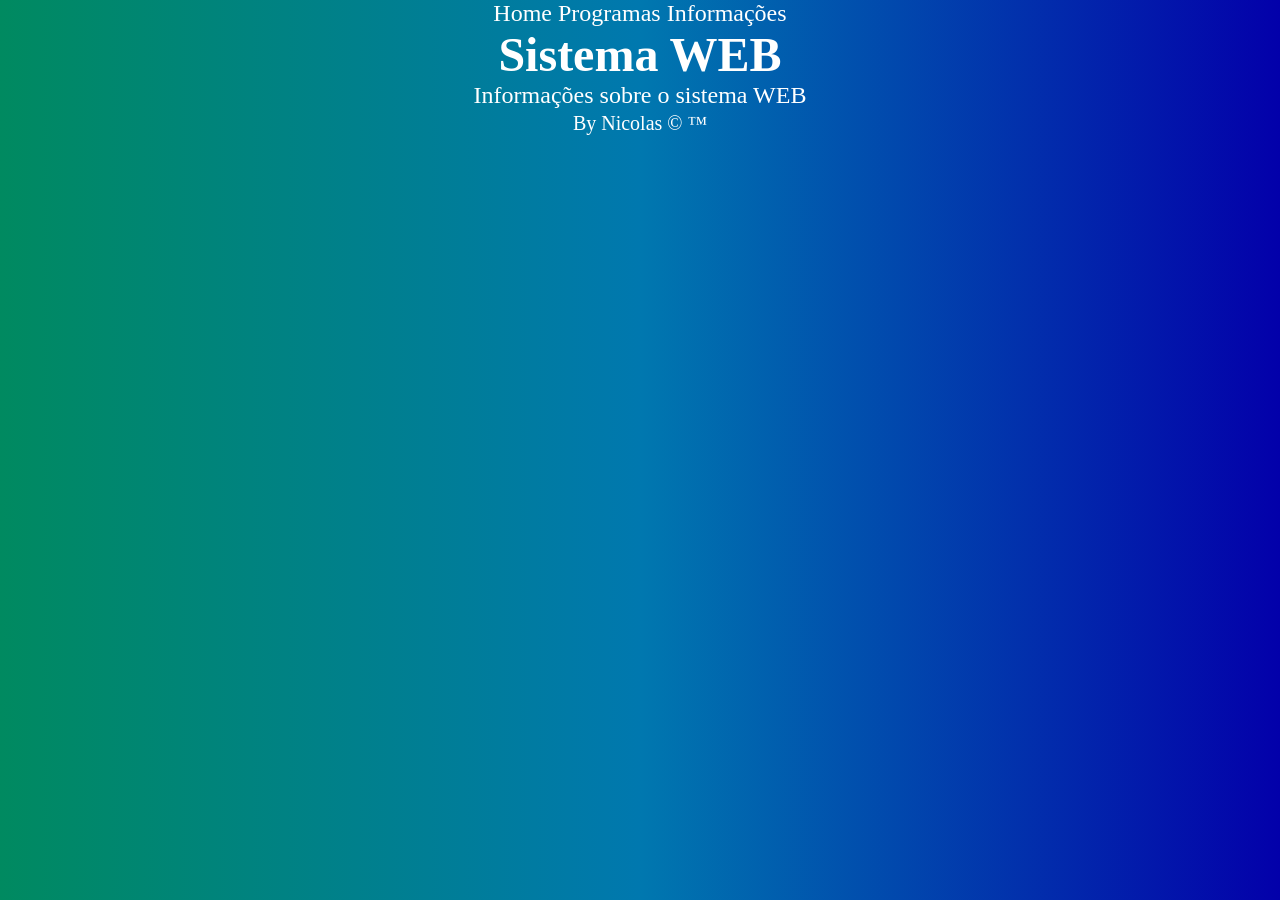
<file: index.html>
<!DOCTYPE html>
<html lang="pt-BR">
<head>
    <meta charset="UTF-8">
    <meta name="viewport" content="width=device-width, initial-scale=1.0">
    <link rel="stylesheet" href="./img/favicon.png" type="img/png">
    <link rel="stylesheet" href="./css/style.css">
    <script src="./js/prog01.js"defer></script>
    <title>Document</title>
</head>
<body>
    <header>
        <nav>
            <a href="./index.html">Home</a>
            <a href="./programas.html">Programas</a>
            <a href="./informacoes.html">Informações</a>
        </nav>
    </header>
    <main>
        <h1>Sistema WEB</h1>
        <article>
            <section>
                Informações sobre o sistema WEB
            </section>
        </article>
    </main>
    <footer>
        <small>By Nicolas &copy; &trade;</small>
    </footer>
</body>
</html>
</file>
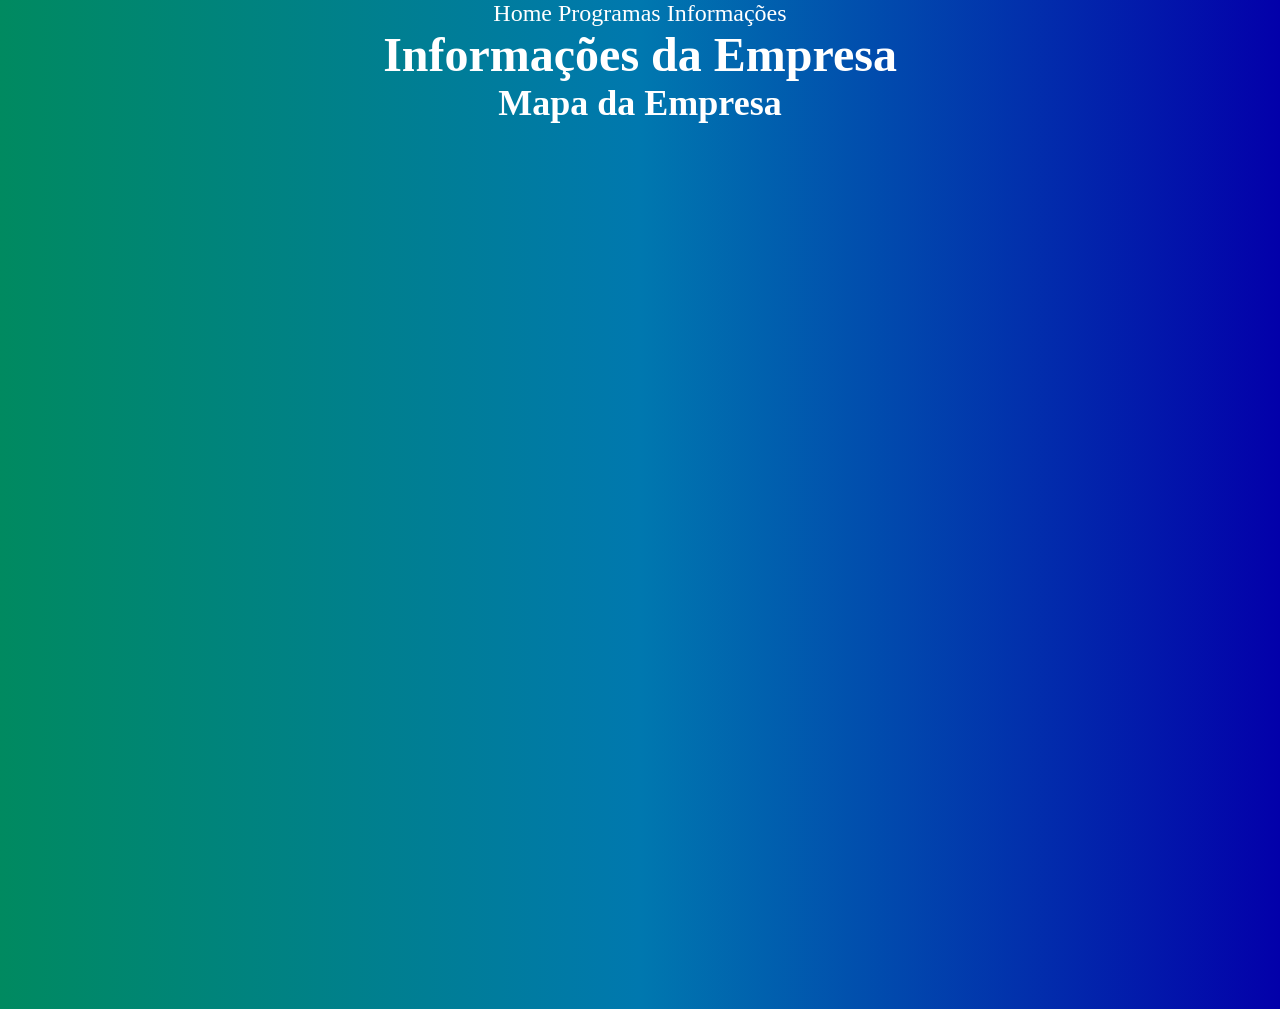
<file: html/informacoes.html>
<!DOCTYPE html>
<html lang="pt-BR">

<head>
    <meta charset="UTF-8">
    <meta name="viewport" content="width=device-width, initial-scale=1.0">
    <link rel="shortcut icon" href="../img/favicon.png" type="image/png">
    <link rel="stylesheet" href="../css/style.css">
    
    <title>Soma de números</title>
</head>

<body>
    <header>
        <nav>
            <a href="../index.html">Home</a>
            <a href="./programas.html">Programas</a>
            <a href="./informacoes.html">Informações</a>
        </nav>
    </header>
    <main>
    <h1>Informações da Empresa</h1>
    <article class="mapa">
        <h2>Mapa da Empresa</h2><br><br>
        <div class="mapa2">
            <iframe src="https://www.google.com/maps/embed?pb=!1m18!1m12!1m3!1d3547.6498865786753!2d-48.6321522!3d-27.230139999999995!2m3!1f0!2f0!3f0!3m2!1i1024!2i768!4f13.1!3m3!1m2!1s0x94d8a94ad26fb273%3A0xc3b8f5efdfdfc698!2sSENAI%20Tijucas!5e0!3m2!1spt-BR!2sbr!4v1782918947066!5m2!1spt-BR!2sbr" width="600" height="450" style="border:0;" allowfullscreen="" loading="lazy" referrerpolicy="strict-origin-when-cross-origin"></iframe>
        </div>
        <br><br>
        <div class="jogo">
            <iframe width="560" height="315" src="https://www.youtube.com/embed/XL2jTQdj134?si=bWgkJ-7kAggRW8T2" title="YouTube video player" frameborder="0" allow="accelerometer; autoplay; clipboard-write; encrypted-media; gyroscope; picture-in-picture; web-share" referrerpolicy="strict-origin-when-cross-origin" allowfullscreen></iframe>
        </div>

    </article>
    </main>

</body>

</html>
</file>
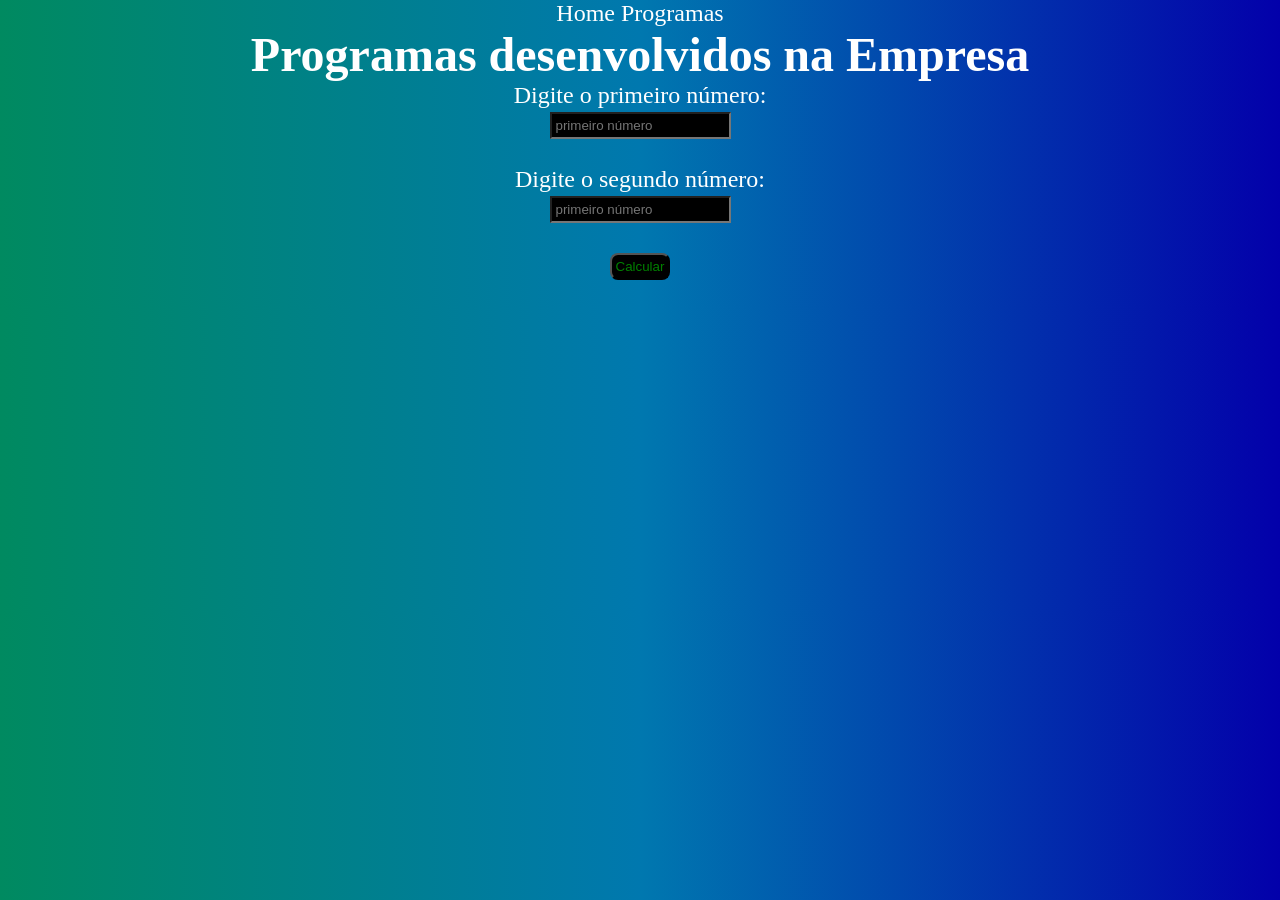
<file: html/programas.html>
<!DOCTYPE html>
<html lang="pt-BR">

<head>
    <meta charset="UTF-8">
    <meta name="viewport" content="width=device-width, initial-scale=1.0">
    <link rel="shortcut icon" href="../img/favicon.png" type="image/png">
    <link rel="stylesheet" href="../css/style.css">
    <script src="../js/prog01.js"defer></script>
    <title>Soma de números</title>
</head>

<body>
    <header>
        <nav>
            <a href="../index.html">Home</a>
            <a href="./programas.html">Programas</a>
        </nav>
    </header>
    <main>
        <h1>Programas desenvolvidos na Empresa</h1>
        <article>
            <label for="num1">Digite o primeiro número: </label><br>
            <input type="text" id="num1" placeholder="primeiro número"><br><br>

            <label for="num2">Digite o segundo número: </label><br>
            <input type="text" id="num2" placeholder="primeiro número"><br><br>
            <button onclick="principal()">Calcular</button><br><br>

            <div id="resposta"></div>
        </article>
    </main>

</body>

</html>
</file>
<file: css/style.css>
*{
    margin: 0;
    padding: 0;
}

body{
    background: linear-gradient(to right, rgb(0, 138, 96),rgb(0, 120, 175) ,rgb(3, 0, 170) );
    color: white;
    font-size: 1.5rem;
    text-align: center;
}

a{
    text-align: center;
    text-decoration: none;
    color: white;

}

input,button{
    background-color: black;
    color: green;
    padding: 4px;
}

button{
    border-radius: 8px;
}
</file>
